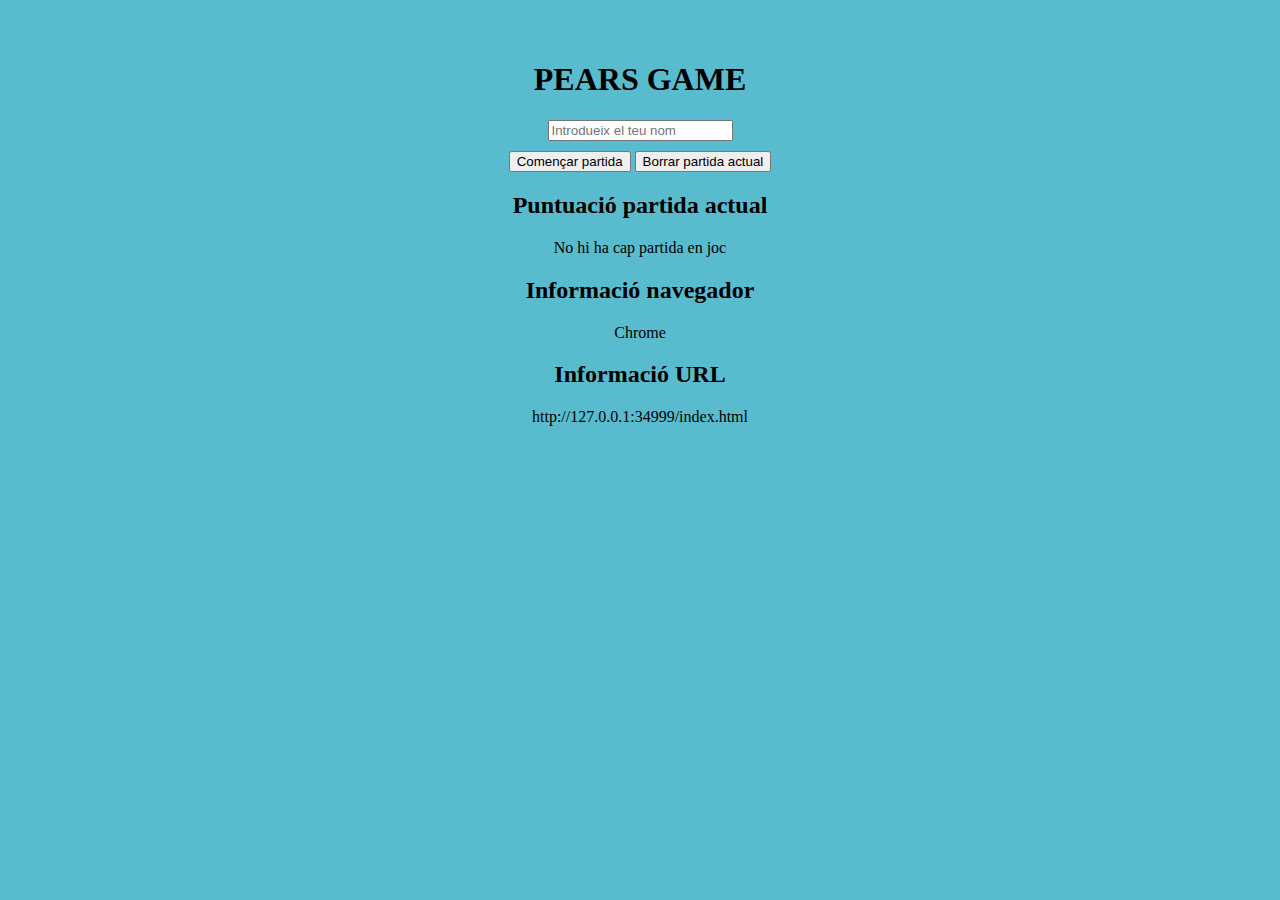
<file: index.html>
<!DOCTYPE html>
<html>
<head>
    <meta charset="UTF-8">
    <title>Pears</title>
    <link rel="stylesheet" href="style/styles.css">
    <link rel="icon" href="img/card.png" type="image/png">
</head>
<body onload="getUserData()" id="index">

    <h1>PEARS GAME</h1>

    <input id="UserName" placeholder="Introdueix el teu nom">

    <div class="element">
        <button id="PlayButton">Començar partida</button>
        <button id="RestartButton">Borrar partida actual</button>
    </div>

    <h2>Puntuació partida actual</h2>
    <lebel id="ifoGame">No hi ha cap partida en joc</lebel>

    <h2>Informació navegador</h2>
    <label id="navigator"></label>

    <h2>Informació URL</h2>
    <label id="url"></label>

    <script src="script/index.js" defer></script>
</body>
</html>
</file>
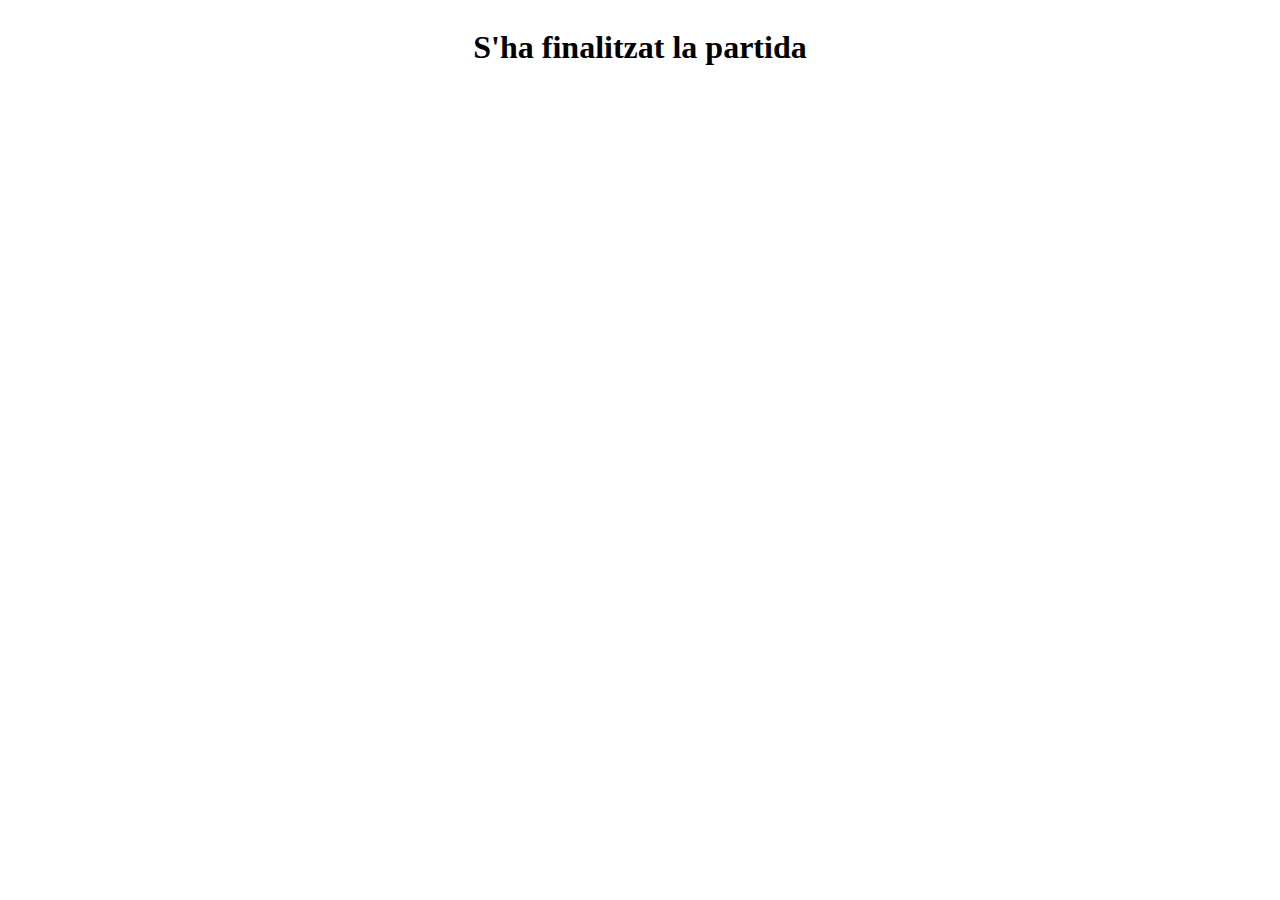
<file: gameFinish.html>
<!DOCTYPE html>
<html>
<head>
    <meta charset="UTF-8">
    <title>Game finished</title>
    <link rel="stylesheet" href="style/styles.css">
    <link rel="icon" href="img/card.png" type="image/png">
</head>
<body id="gameFinished">

    <h1>S'ha finalitzat la partida</h1>

    <script src="script/gameFinish.js" defer></script>
</body>
</html>
</file>
<file: style/styles.css>
#index{
    display: flex;
    align-items: center;
    flex-direction: column;

    background-color: rgb(88, 188, 206);

    margin: 40px;

    .element{
        margin-top: 10px;
    }
}

#game{
    display: flex;
    flex-direction: column;
    align-items: center;

    #playZone{
        display: flex;
        flex-wrap: wrap;
        justify-content: center;
        width: 60%;

        #cardWrapper{
            background-color: cornflowerblue;
            position: relative;

            border-radius: 10px;
            margin: 10px;

            height: 100px;
            width: 100px;

            transition: all 1;
            transition: transform 0.5s;
            transform-style: preserve-3d;

            display: flex;
            justify-content: center;
            align-items: center;

            img{
                height: 90%;
                width: 90%;
            }

            .img{
                position: absolute;
                backface-visibility: hidden;
                transform: rotateY(180deg);
            }
            
            .card{
                position: absolute;
                backface-visibility: hidden;
            }
        }

        .accurated{
            background-color: greenyellow !important;
        }

        .flipped {
            transform: rotateY(180deg);
            transform-style: none !important;
        }

    }

}

#instructions{
    display: flex;
    flex-direction: column;
    text-align: center;

    h1{
        color:deepskyblue;
    }
}

#gameFinished {
    display: flex;
    justify-content: center;
    align-items: center;
}
</file>
